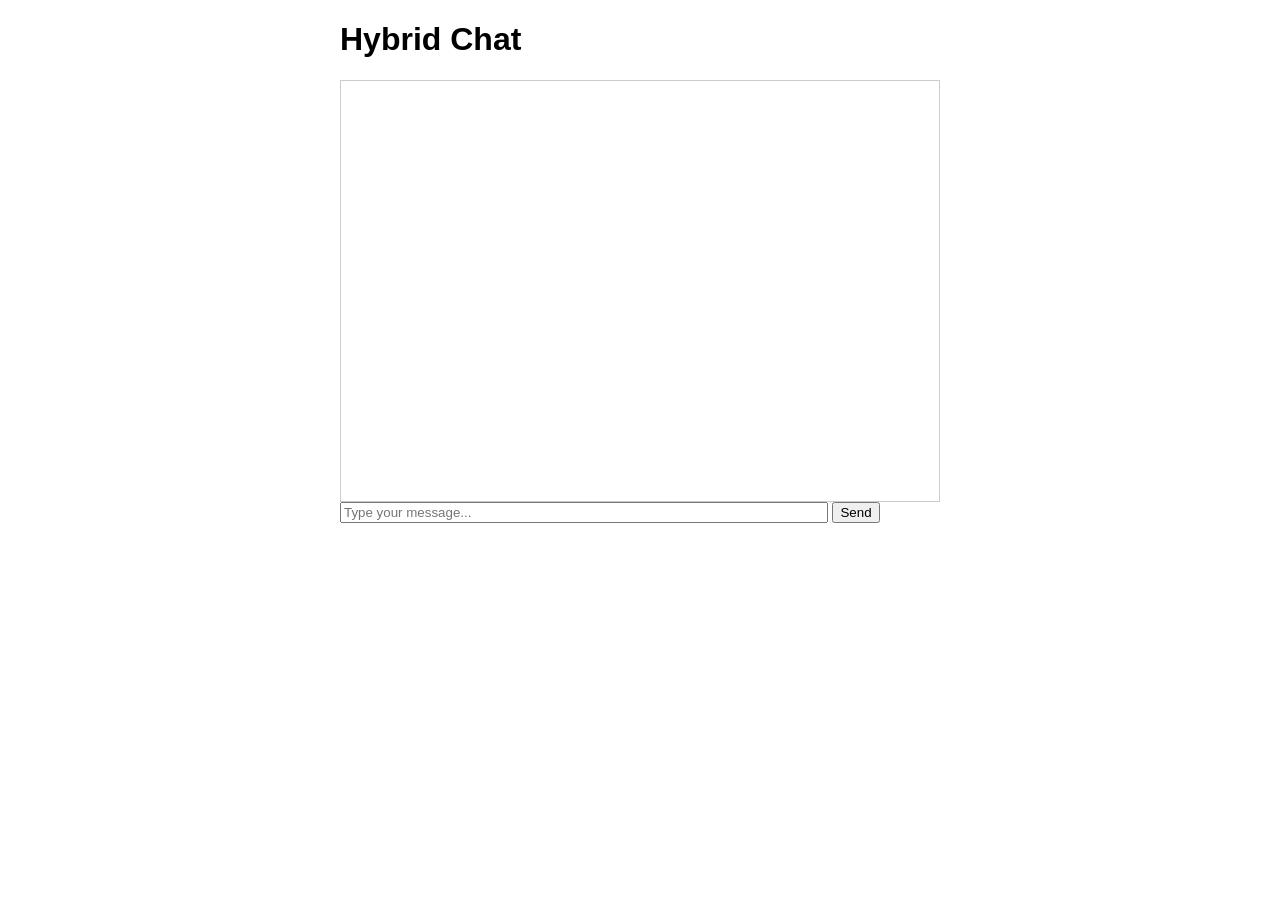
<file: static/index.html>
<!DOCTYPE html>
<html>
<head>
<meta charset="UTF-8">
<title>Hybrid Chat</title>
<style>
body { font-family: sans-serif; max-width: 600px; margin: auto; }
#chat { border: 1px solid #ccc; padding: 10px; height: 400px; overflow-y: auto; }
.user { color: blue; }
.assistant { color: green; }
</style>
</head>
<body>
<h1>Hybrid Chat</h1>
<div id="chat"></div>
<input id="message" type="text" placeholder="Type your message..." style="width:80%">
<button onclick="sendMessage()">Send</button>

<script>
const chatDiv = document.getElementById('chat');
const sessionId = 'session_' + Math.random().toString(36).substr(2, 9);

function appendMessage(role, text) {
    const p = document.createElement('p');
    p.className = role;
    p.textContent = `${role}: ${text}`;
    chatDiv.appendChild(p);
    chatDiv.scrollTop = chatDiv.scrollHeight;
}

function sendMessage() {
    const msgInput = document.getElementById('message');
    const message = msgInput.value;
    msgInput.value = '';
    appendMessage('user', message);

    const eventSource = new EventSource(`/chat_stream?session_id=${sessionId}&message=${encodeURIComponent(message)}`);
    let assistantText = '';
    eventSource.onmessage = function(e) {
        if (e.data === '[DONE]') {
            eventSource.close();
            appendMessage('assistant', assistantText);
        } else {
            assistantText += e.data;
        }
    };
    eventSource.onerror = function() {
        console.error('Stream error');
        eventSource.close();
    };
}
</script>
</body>
</html>
</file>
